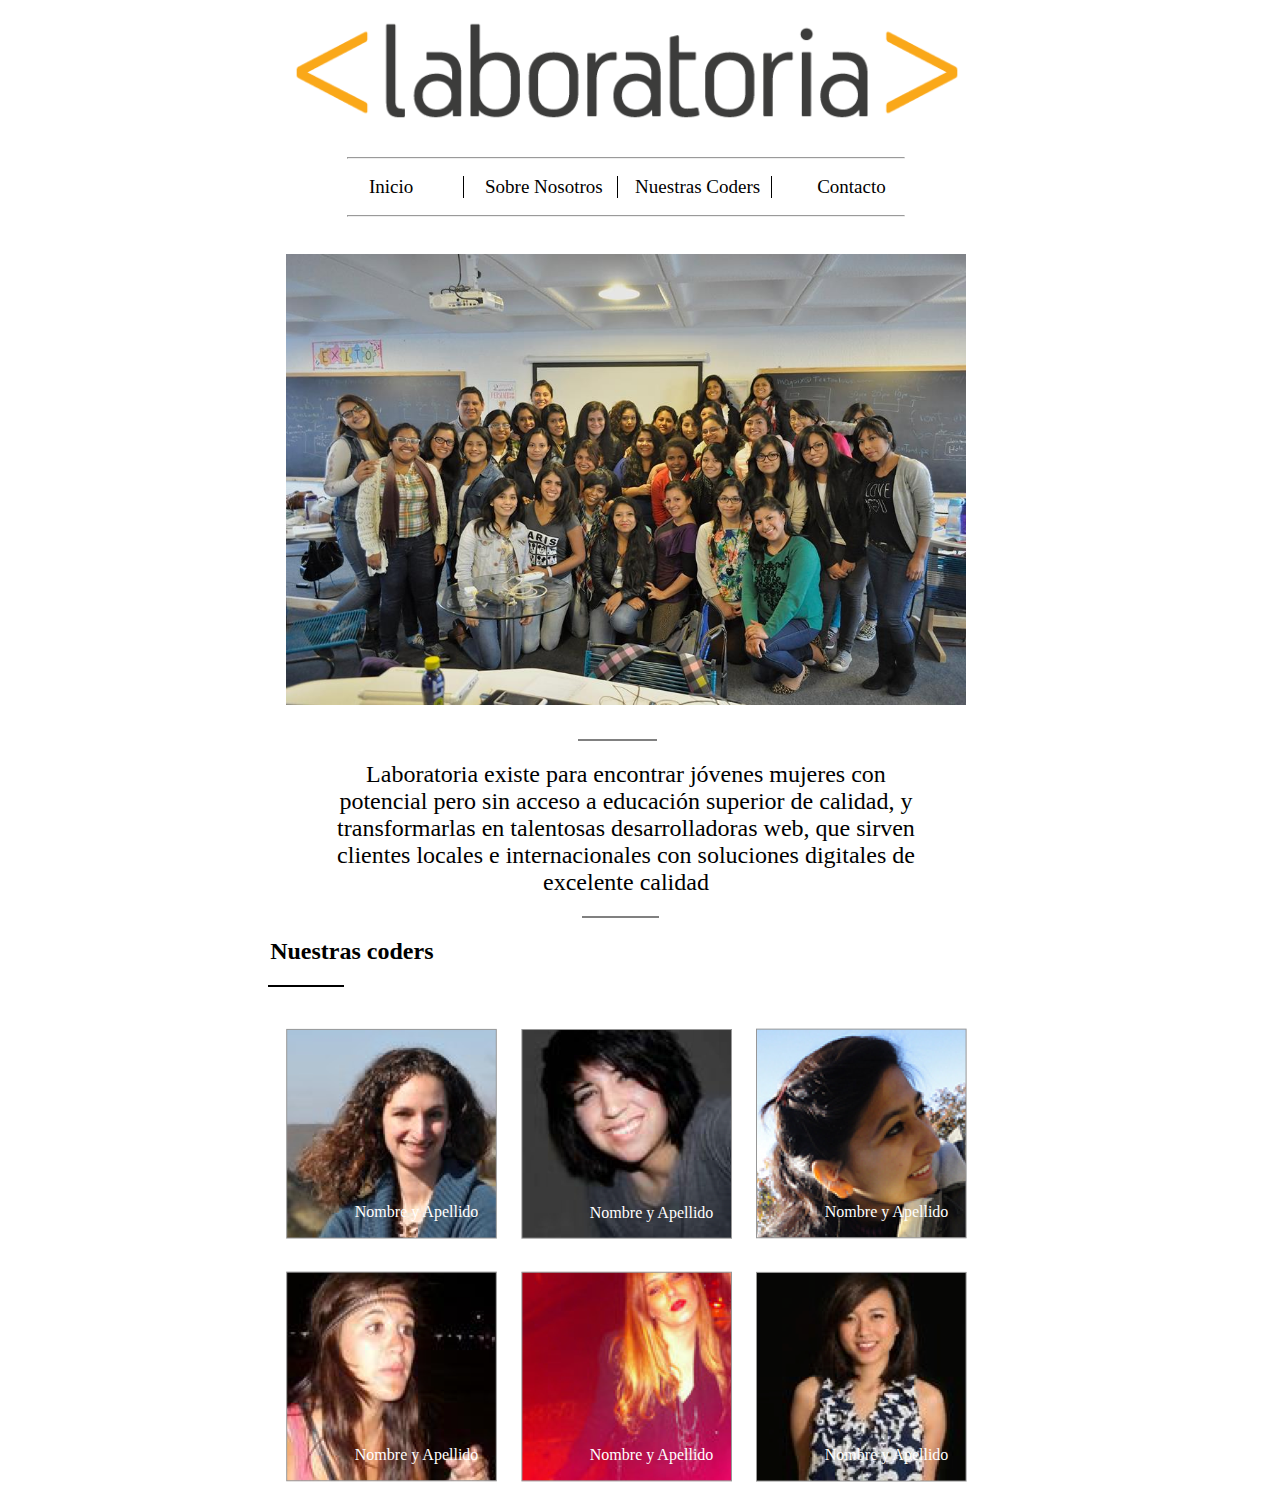
<file: index.html>
<!DOCTYPE html>
<html lang="en">
<head>
	<meta charset="UTF-8">
	<title>Layout</title>
	<link rel="shortcut icon" href="img/favicon.ico">
	<link rel="stylesheet" type="text/css" href="css/grid-system.css">
	<link rel="stylesheet" type="text/css" href="css/main.css">
</head>
<body>
	<div class="container text-center">		
		<div class="row">
			<div class="col-3"></div>
			<div class="col-12"><img src="img/logo.png" alt="logo_laboratoria" class="labimg"></div>
		</div>

		<div class="row">
			<div class="col-2"></div>
			<div class="col-8"><hr></div>
			<div class="col-2"></div>
		</div>

		<div class="row">
			<div class="col-3"></div>
				<ul>
				   <li class="col-2"><a href="" title="Inicio">Inicio</a></li>
				   <li class="col-3 linea"><a href="" title="Sobre Nosotros">Sobre Nosotros</a></li>
				   <li class="col-3 linea"><a href="" title="Nuestras Coders">Nuestras Coders</a></li> 
				   <li class="col-3 linea"><a href="" title="Contacto">Contacto</a></li>
				</ul>
			<div class="col-3"></div>	
		</div>
		
		<div class="row">
			<div class="col-2"></div>
			<div class="col-8"><hr></div>
			<div class="col-2"></div>
		</div>

		<div class="row">
			<div class="col-3"></div>
			<div class="col-12">
				<img src="img/grupal.jpg" alt="grupo_laboratoria" class="labimg">	
			</div>
		</div>
		
			<div class="row">
				<div class="col-5"></div>
				<div class="col-2 alinearhr"><hr color= "grey" size="4" width="60%"></div>
				<div class="col-5"></div>
			</div>			
			<div class="row">
				<div class="col-2"></div>
				<div class="col-8">
					<p class="texto">Laboratoria existe para encontrar jóvenes mujeres con potencial pero sin acceso a educación superior de calidad, y transformarlas en talentosas desarrolladoras web, que sirven clientes locales e internacionales con soluciones digitales de excelente calidad</p>
				</div>
				<div class="col-2"></div>
			</div>
			<div class="row">
				<div class="col-5"></div>
				<div class="col-2"><hr color= "grey" size="4" width="60%"></div>
				<div class="col-5"></div>
			</div>

		<div class="row">
			<div class="col-5"><h2>Nuestras coders</h2></div>
			<div class="col-6"></div>
			<div class="col-3"></div>
		</div>
		
		<div class="row">
			<div class="col-1"></div>
			<div class="col-10"><hr color= "black" size="3" width="10%" align="left"></div>
			<div class="col-3"></div>
		</div>
			
		<div class="row">
			<div class="caja">
				<a href="coder-detail.html" target="blank">
				<div class="alumna">
					<p class="noma">Nombre y Apellido</p>	
					<img src="img/alumna1.png" alt="alumna1">	
				</div></a>
				<div class="alumna">
					<p class="noma">Nombre y Apellido</p>
					<img src="img/alumna2.png" alt="alumna2">	
				</div>
				<div class="alumna">
					<p class="noma">Nombre y Apellido</p>
					<img src="img/alumna3.png" alt="alumna3">	
				</div>
			</div>
		</div>

		<div class="row">
			<div class="caja">
				<div class="alumna">
					<p class="noma">Nombre y Apellido</p>
					<img src="img/alumna4.png" alt="alumna4">	
				</div>

				<div class="alumna">
					<p class="noma">Nombre y Apellido</p>
					<img src="img/alumna5.png" alt="alumna5">	
				</div>

				<div class="alumna">
					<p class="noma" >Nombre y Apellido</p>
					<img src="img/alumna6.png" alt="alumna6">	
				</div>
			</div>
		</div>
	 


	</div>
	
</body>
</html>
</file>
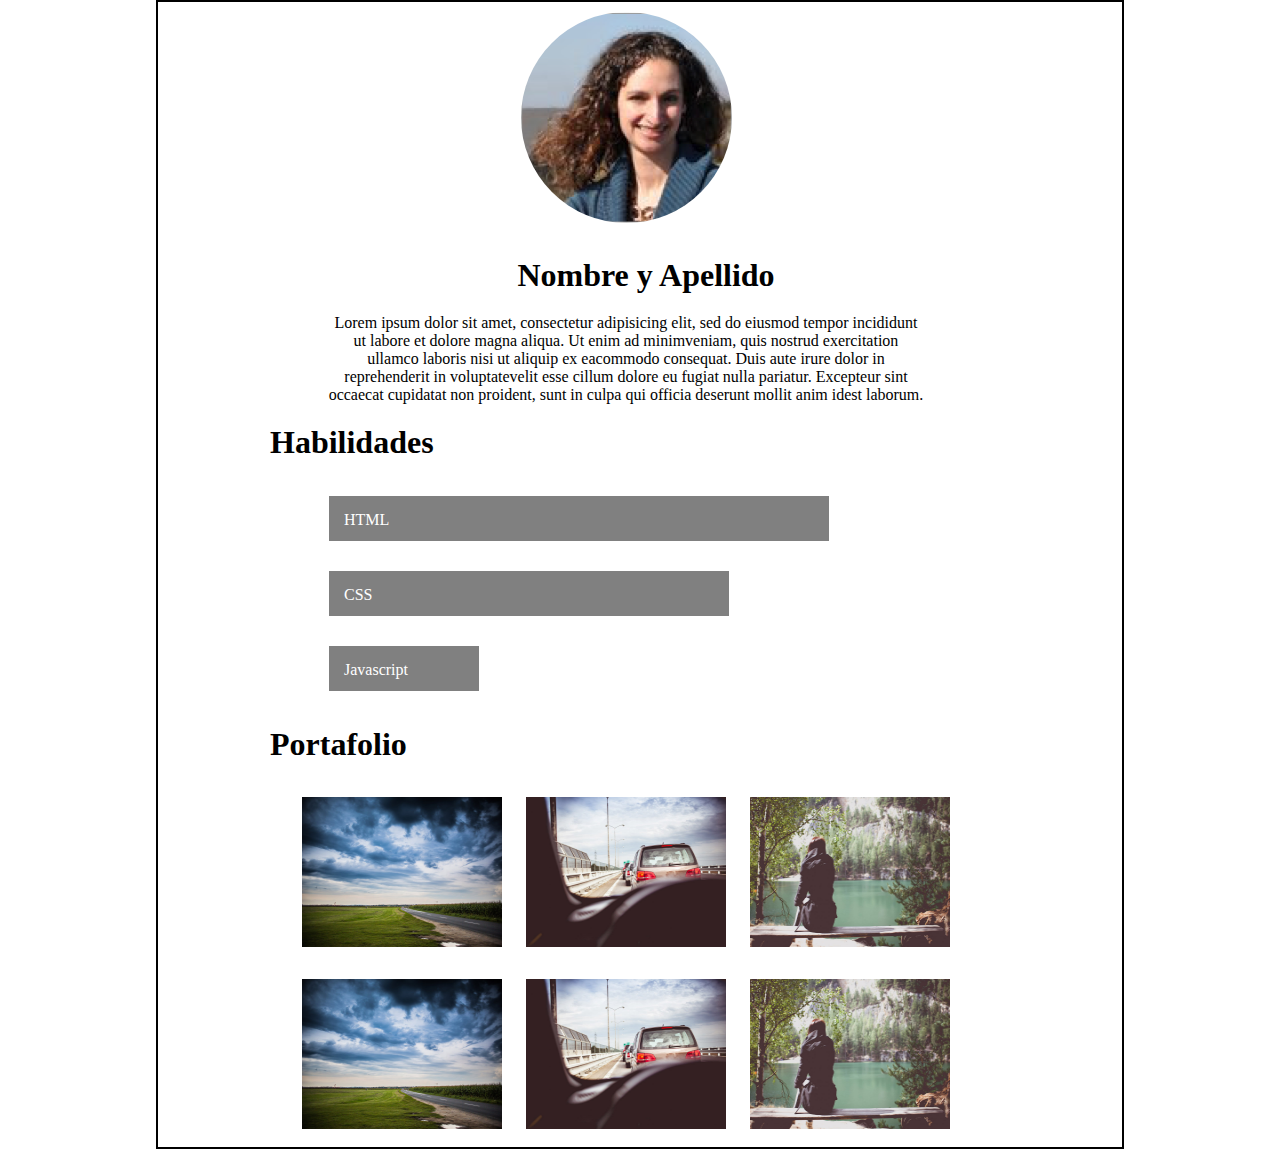
<file: coder-detail.html>
<!DOCTYPE html>
<html lang="en">
<head>
	<meta charset="UTF-8">
	<title>Coder-detail</title>
	<link rel="shortcut icon" href="img/favicon.ico">
	<link rel="stylesheet" type="text/css" href="css/grid-system.css">
	<link rel="stylesheet" type="text/css" href="css/main.css">
</head>
<body>
	<div class="container text-center borderg">		

		<div class="row">
			<div class="col-12"><img src="img/alumna1.png" alt="alumna1" class="circulo"> </div>
		</div>

		<div class="row">
			<div class="col-12 textos"><h1>Nombre y Apellido</h1></div>
		</div>

		<div class="row">
			<div class="col-2"></div>
			<div class="col-8"><p>Lorem ipsum dolor sit amet, consectetur adipisicing elit, sed do eiusmod tempor incididunt ut labore et dolore magna aliqua. Ut enim ad minimveniam, quis nostrud exercitation ullamco laboris nisi ut aliquip ex eacommodo consequat. Duis aute irure dolor in reprehenderit in voluptatevelit esse cillum dolore eu fugiat nulla pariatur. Excepteur sint occaecat cupidatat non proident, sunt in culpa qui officia deserunt mollit anim idest laborum.</p></div>
			<div class="col-2"></div>
		</div>

		<div class="row">
			<div class="col-1"></div>
			<div class="col-1 textos"><h1>Habilidades</h1></div>
		</div>
		
		<div class="row">
			<div class="col-2"></div>
			<div class="col-8 rect hab1 barras">HTML</div>
		</div>

		<div class="row">
			<div class="col-2"></div>
			<div class="col-8 rect hab2 barras">CSS</div>
		</div>

		<div class="row">
			<div class="col-2"></div>
			<div class="col-8 rect hab3 barras">Javascript</div>
		</div>

		<div class="row">
			<div class="col-1"></div>
			<div class="col-1 textos"><h1>Portafolio</h1></div>
		</div>

		<div class="row">
			<div class="caja">
				<div class="alumna">
					<img src="img/p5.jpg" alt="alumna4" class="retro">	
				</div>

				<div class="alumna">
					<img src="img/p6.jpg" alt="alumna5" class="retro">	
				</div>

				<div class="alumna">
					<img src="img/p8.jpg" alt="alumna6" class="retro">	
				</div>
			</div>
		</div>			
		<div class="row">
			<div class="caja">
				<div class="alumna">
					<img src="img/p5.jpg" alt="alumna4" class="retro">	
				</div>

				<div class="alumna">
					<img src="img/p6.jpg" alt="alumna5" class="retro">	
				</div>

				<div class="alumna">
					<img src="img/p8.jpg" alt="alumna6" class="retro">	
				</div>
			</div>
		</div>
</file>
<file: css/grid-system.css>
/* GLOBAL */
* {
box-sizing: border-box;
margin: 0;
padding: 0;
}
.text-center {
text-align: center;
}
.text-right {
text-align: right;
}
/* Grid system */
.container {
width: 968px;
padding-left: 14px; 
padding-right: 14px;
margin: 0px auto;
position: relative;
}
.container-fluid {
width: 100%;
}
.row {
width: 100%;
margin-left: -14px;
margin-right: -14px;
}
.row:before, .row:after{
content: " ";
display: table;
}
.row:after {
clear: both;
}
[class*="col-"] {
min-height: 7px;
padding: 0 14px;
float: left;
}
.col-1 {
/* (1 / 12) x 100 */
width: 8.333333%;
}
.col-2 {
/* (2 / 12) x 100 */
width: 16.666667%;
}
.col-3 {
/* (3 / 12) x 100 estaba en 25% el width */
width: 17%;
}

.col-4 {
/* (4 / 12) x 100 */
width: 33.333333%;
}
.col-5 {
/* (5 / 12) x 100 */
width: 41.666667%;
}
.col-6 {
/* (6 / 12) x 100 */
width: 50%;
}
.col-7 {
/* (7 / 12) x 100 */
width: 58.333333%;
}
.col-8 {
/* (8 / 12) x 100 */
width: 66.666667%;
}
.col-9 {
/* (9 / 12) x 100 */
width: 75%;
}
.col-10 {
/* (10 / 12) x 100 */
width: 83.333333%;
}
.col-11 {
/* (11 / 12) x 100 */
width: 91.666667%;
}
.col-12 {
/* (12 / 12) x 100 */
width: 100%;
}
</file>
<file: css/main.css>
img{
	margin: 10px;
}

.labimg{
	width:680px;
	height: auto;
}

li{
	margin:-3px;
	font-size: 19px;
	list-style:none;
}

a {
	color:black;
	text-decoration:none;
}

.linea{
	border-left: 1px solid black;
}

.caja{
	margin: 4px 0;
	display: inline-block;
	position: relative;
}

.caja2{
	margin: 10px;
	position: relative;
	float: left;
}

.alumna{
	display: inline-block;
	position: relative;
}

.texto{
	font-size: 24px;
}

.noma{
	position: absolute;
	color: white;
	padding-top: 185px;
	padding-left: 10px;
	left: 30%;
}

hr{
	margin: 20px;
}

.alinearhr{
	padding-left: 10px;
}

.textos{
	margin: 20px;
}

.rect{
	height: 45px;
	background-color: grey;
	margin: 15px;
	display: block;	
}

.hab1{
	width: 500px;
}

.hab2{
	width: 400px;
}

.hab3{
	width: 150px;
}

.circulo{
	border-radius:100% 
}

.barras{
	color: white;
	font-size: 16px;
	padding: 15px;
	text-align: left;
}

.retro{
	width: 200px;
	height: 150px;
}

.borderg{
	border: 2px solid black;
}
</file>
